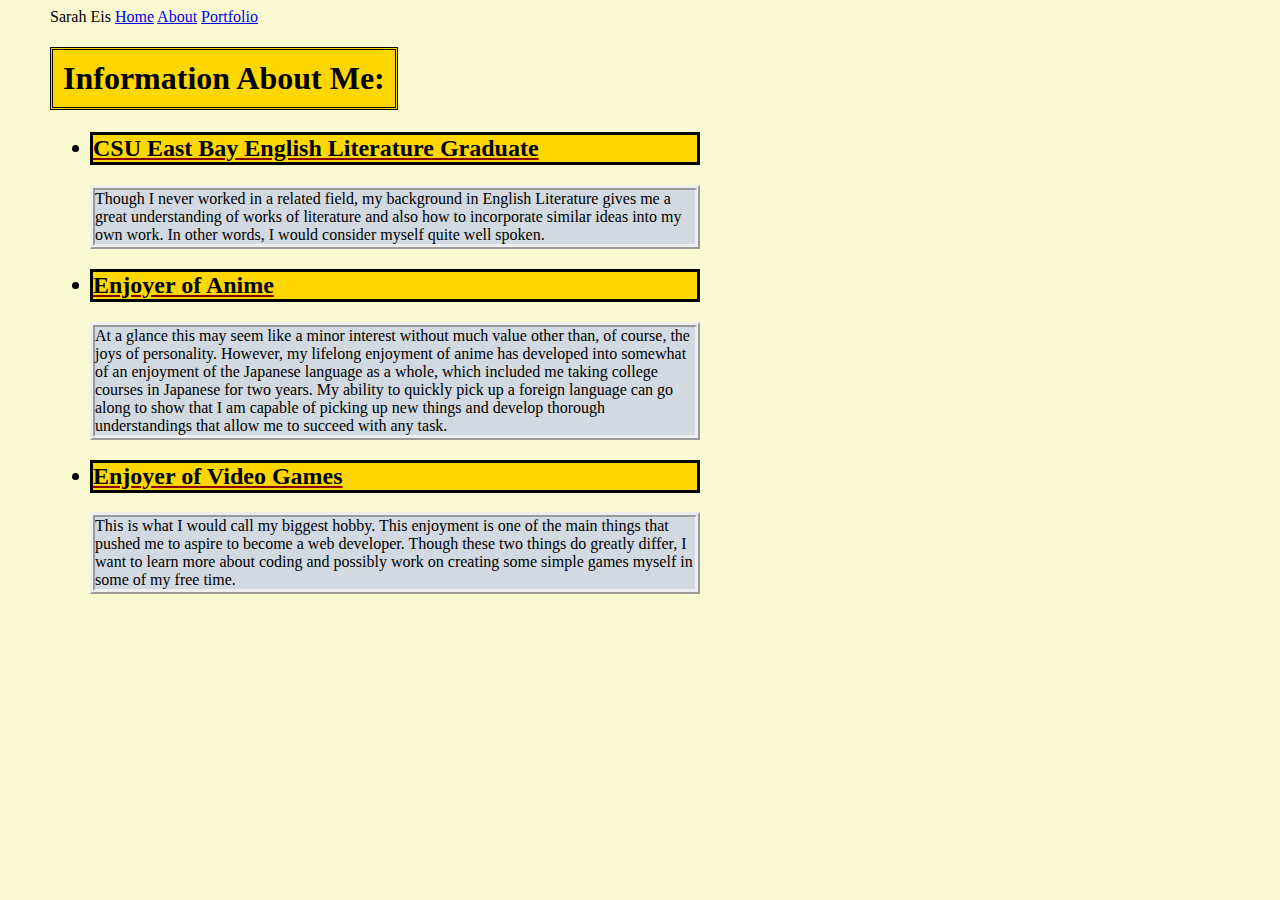
<file: about.html>
<!DOCTYPE html>
<html lang="en">
<head>
    <meta charset="UTF-8">
    <meta name="viewport" content="width=device-width, initial-scale=1.0">
    <title>Sarah's Personal Website</title>
    <link rel="stylesheet" href="style.css">
    <script src="javascript.js"></script>
    <a>Sarah Eis</a>
    <a href="index.html">Home</a>
    <a href="about.html">About</a>
    <a href="portfolio.html">Portfolio</a>
</head>
<body>
    <h1>Information About Me:</h1>
    <ul>
        <h2><li>CSU East Bay English Literature Graduate</li></h2>
            <p>Though I never worked in a related field, my background in English Literature
                gives me a great understanding of works of literature and also how to incorporate
                similar ideas into my own work. In other words, I would consider myself quite well spoken.
            </p>
        <h2><li>Enjoyer of Anime</li></h2>
            <p>At a glance this may seem like a minor interest without much value other than, of course,
                the joys of personality. However, my lifelong enjoyment of anime has developed into somewhat
                of an enjoyment of the Japanese language as a whole, which included me taking college courses
                in Japanese for two years. My ability to quickly pick up a foreign language can go along to show 
                that I am capable of picking up new things and develop thorough understandings that allow me 
                to succeed with any task.
            </p>
        <h2><li>Enjoyer of Video Games</li></h2>
            <p>
                This is what I would call my biggest hobby. This enjoyment is one of the main things that
                pushed me to aspire to become a web developer. Though these two things do greatly differ,
                I want to learn more about coding and possibly work on creating some simple games myself in 
                some of my free time.
            </p>
    </ul>
</body>
</html>
</file>
<file: style.css>
img {
    width: 250px;
    padding: 25px;
}

body{
    margin-left: 50px;
    max-width: 650px;
    background-color:lightgoldenrodyellow;
}

h1{
    border-style: double;
    padding: 10px;
    display:table; 
    background-color:gold;
}


li{
    background-color:gold;
    
}

p{
    max-width: 650px;
    background-color:rgb(210, 217, 224);
    border-style: ridge;
    border-width: 5px;
    
}

h2{
    text-decoration: underline;
    text-decoration-color: darkred;
    border-style:solid;
}
</file>
